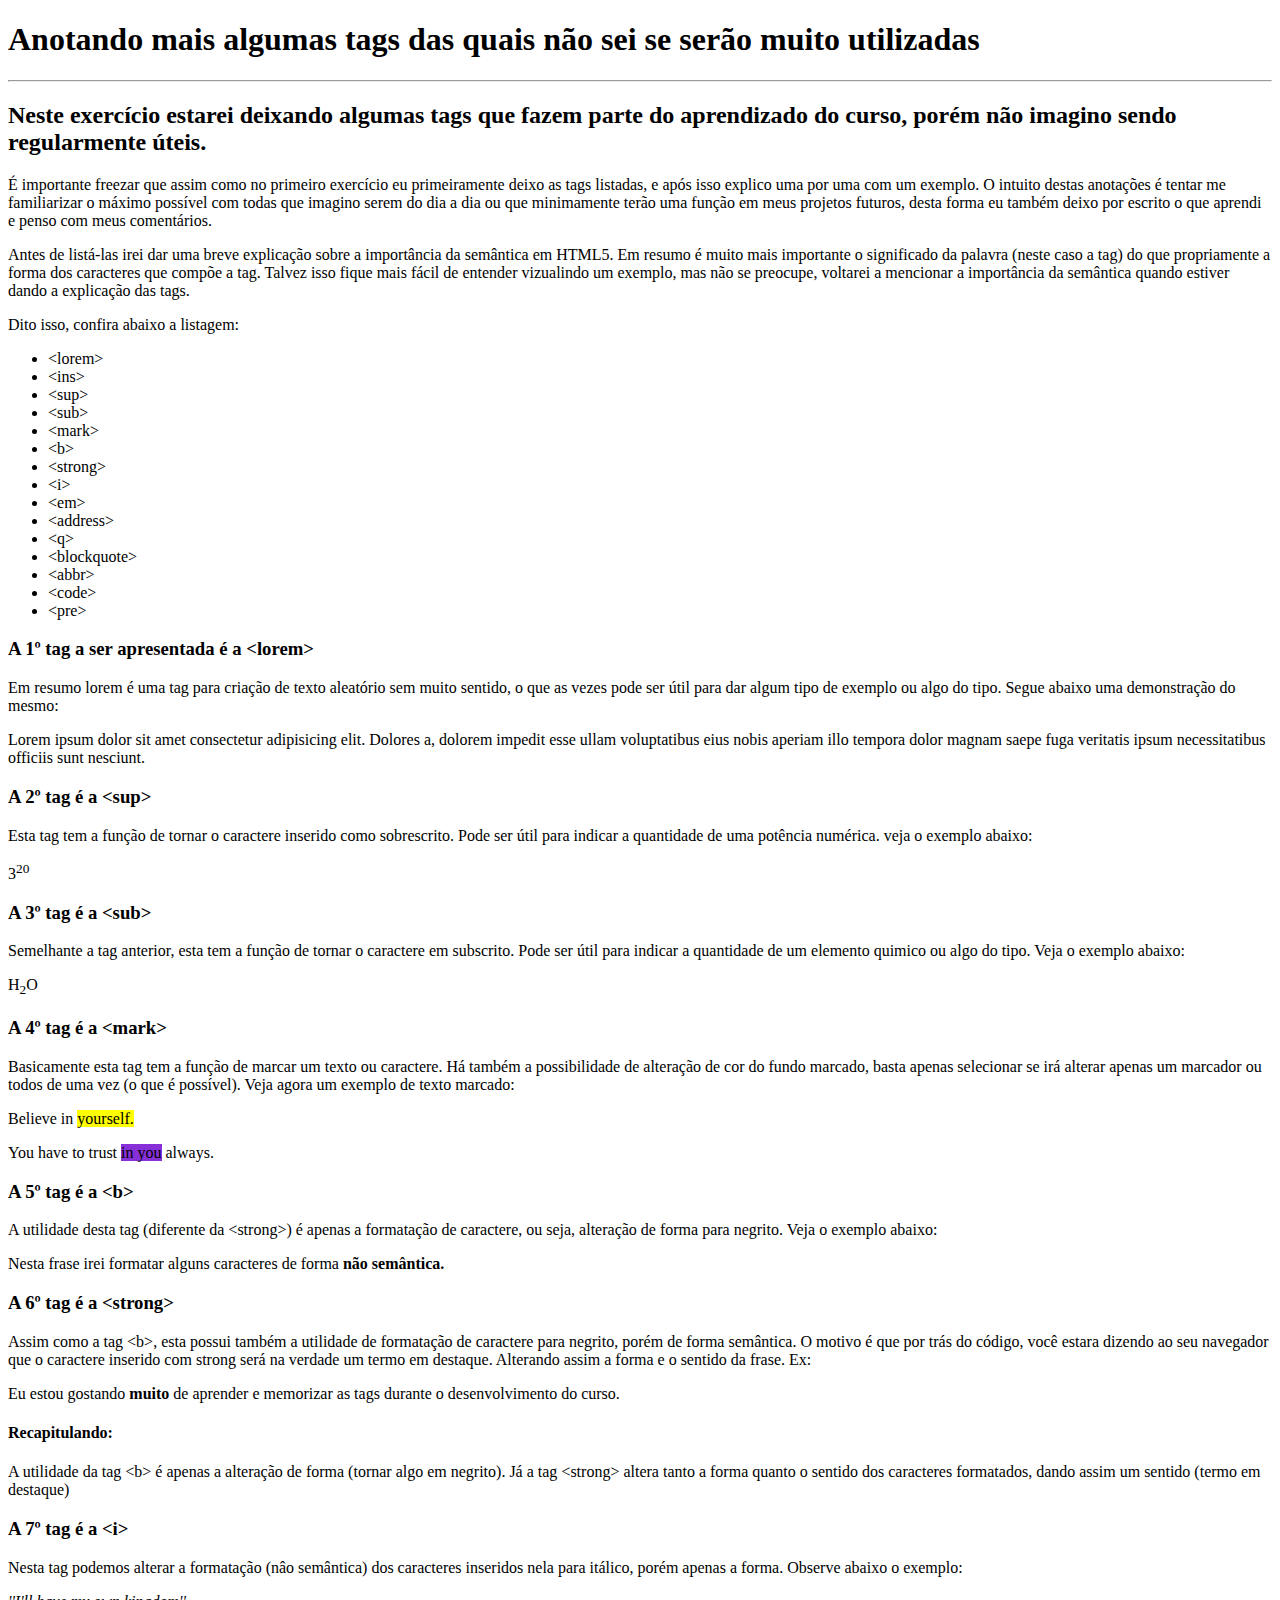
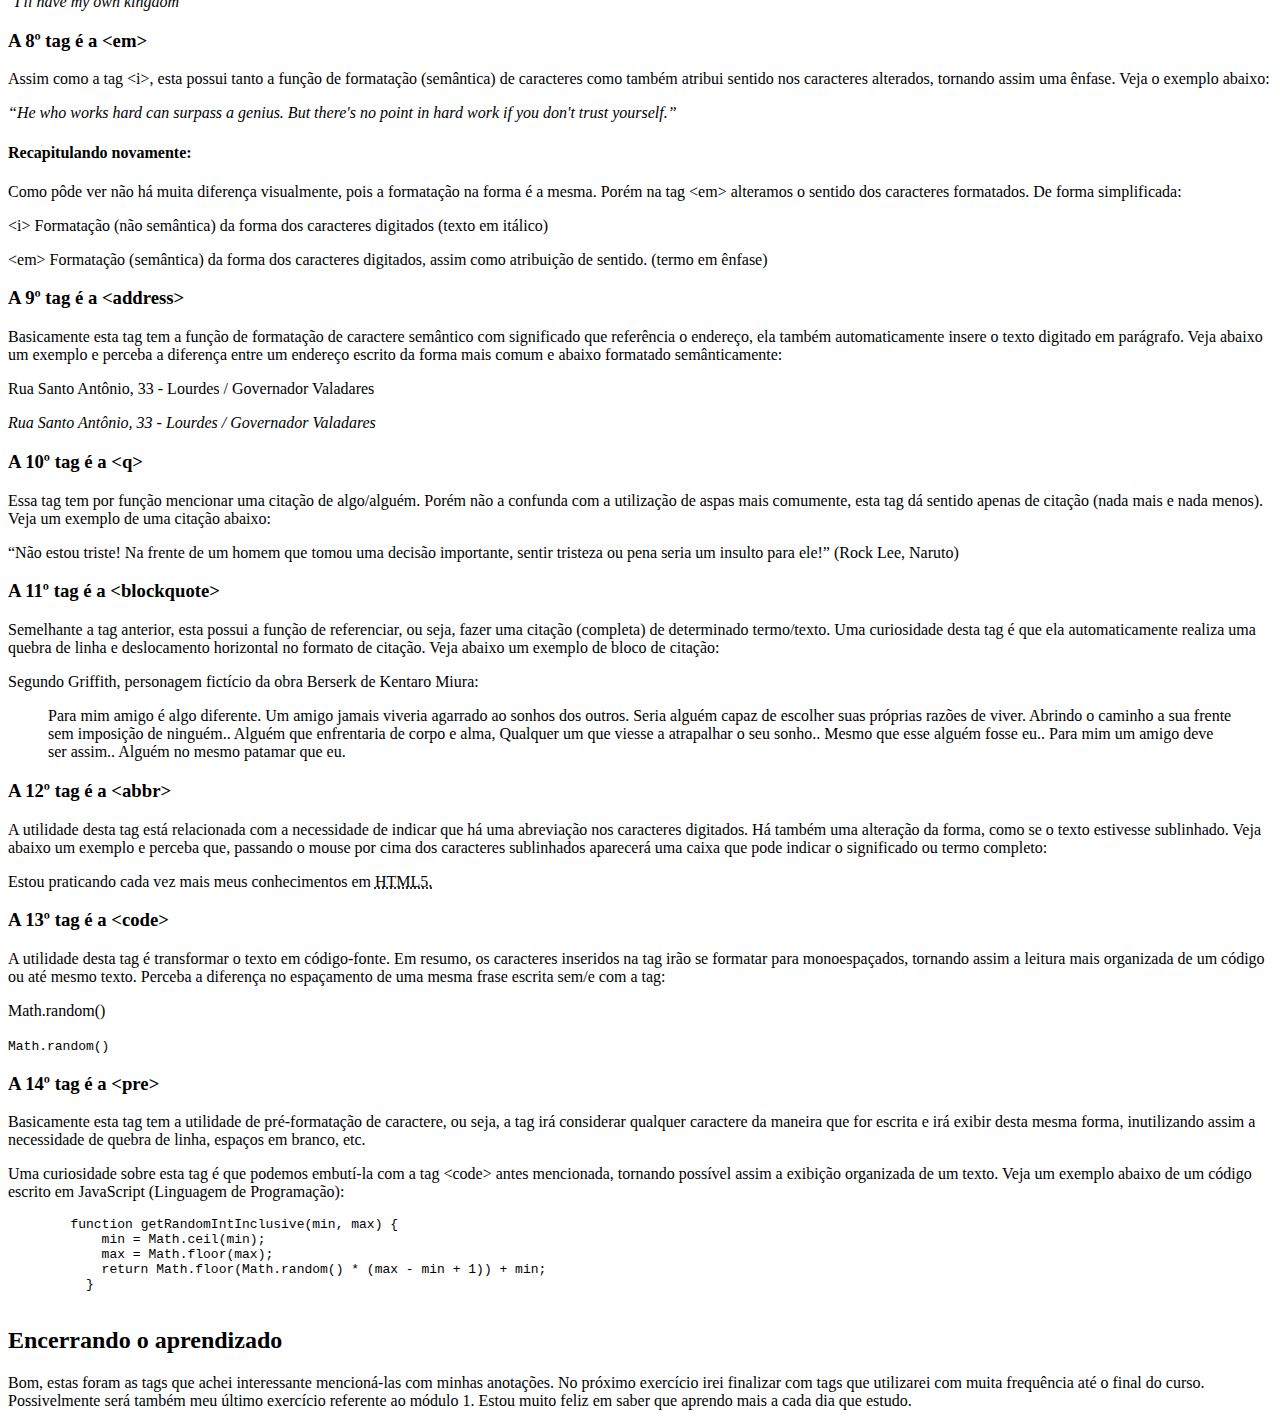
<file: pepo/aulas/ex02/index.html>
<!DOCTYPE html>
<html lang="pt-br">
<head>
    <meta charset="UTF-8">
    <meta name="viewport" content="width=device-width, initial-scale=1.0">
    <title>Segundo exercício</title>
</head>
<body>
    <h1>Anotando mais algumas tags das quais não sei se serão muito utilizadas</h1>
    <hr>
    <h2>Neste exercício estarei deixando algumas tags que fazem parte do aprendizado do curso, porém não imagino sendo regularmente úteis.</h2>
    <p>É importante freezar que assim como no primeiro exercício eu primeiramente deixo as tags listadas, e após isso explico uma por uma com um exemplo. O intuito destas anotações é tentar me familiarizar o máximo possível com todas que imagino serem do dia a dia ou que minimamente terão uma função em meus projetos futuros, desta forma eu também deixo por escrito o que aprendi e penso com meus comentários.</p>
    <p>Antes de listá-las irei dar uma breve explicação sobre a importância da semântica em HTML5. Em resumo é muito mais importante o significado da palavra (neste caso a tag) do que propriamente a forma dos caracteres que compõe a tag. Talvez isso fique mais fácil de entender vizualindo um exemplo, mas não se preocupe, voltarei a mencionar a importância da semântica quando estiver dando a explicação das tags.</p>
    <p>Dito isso, confira abaixo a listagem:</p>
    <ul>
        <li>&lt;lorem&gt;</li>
        <li>&lt;ins&gt;</li>
        <li>&lt;sup&gt;</li>
        <li>&lt;sub&gt;</li>
        <li>&lt;mark&gt;</li>
        <li>&lt;b&gt;</li>
        <li>&lt;strong&gt;</li>
        <li>&lt;i&gt;</li>
        <li>&lt;em&gt;</li>
        <li>&lt;address&gt;</li>
        <li>&lt;q&gt;</li>
        <li>&lt;blockquote&gt;</li>
        <li>&lt;abbr&gt;</li>
        <li>&lt;code&gt;</li>
        <li>&lt;pre&gt;</li>
    </ul>
    <h3>A 1º tag a ser apresentada é a &lt;lorem&gt;</h3>
    <p>Em resumo lorem é uma tag para criação de texto aleatório sem muito sentido, o que as vezes pode ser útil para dar algum tipo de exemplo ou algo do tipo. Segue abaixo uma demonstração do mesmo:</p>
    <p>Lorem ipsum dolor sit amet consectetur adipisicing elit. Dolores a, dolorem impedit esse ullam voluptatibus eius nobis aperiam illo tempora dolor magnam saepe fuga veritatis ipsum necessitatibus officiis sunt nesciunt.</p>
    <h3>A 2º tag é a &lt;sup&gt;</h3>
    <p>Esta tag tem a função de tornar o caractere inserido como sobrescrito. Pode ser útil para indicar a quantidade de uma potência numérica. veja o exemplo abaixo:</p>
    <p>3<sup>20</sup></p>
    <h3>A 3º tag é a &lt;sub&gt;</h3>
    <p>Semelhante a tag anterior, esta tem a função de tornar o caractere em subscrito. Pode ser útil para indicar a quantidade de um elemento quimico ou algo do tipo. Veja o exemplo abaixo:</p>
    <p>H<sub>2</sub>O</p>
    <h3>A 4º tag é a &lt;mark&gt;</h3>
    <p>Basicamente esta tag tem a função de marcar um texto ou caractere. Há também a possibilidade de alteração de cor do fundo marcado, basta apenas selecionar se irá alterar apenas um marcador ou todos de uma vez (o que é possível). Veja agora um exemplo de texto marcado:</p>
    <p>Believe in <mark>yourself.</mark></p>
    <p>You have to trust <mark style="background-color: rgb(135, 48, 216);">in you</mark> always.</p>
    <h3>A 5º tag é a &lt;b&gt;</h3>
    <p>A utilidade desta tag (diferente da &lt;strong&gt;) é apenas a formatação de caractere, ou seja, alteração de forma para negrito. Veja o exemplo abaixo:</p>
    <p>Nesta frase irei formatar alguns caracteres de forma <b>não semântica.</b></p>
    <h3>A 6º tag é a &lt;strong&gt;</h3>
    <p>Assim como a tag &lt;b&gt;, esta possui também a utilidade de formatação de caractere para negrito, porém de forma semântica. O motivo é que por trás do código, você estara dizendo ao seu navegador que o caractere inserido com strong será na verdade um termo em destaque. Alterando assim a forma e o sentido da frase. Ex:</p>
    <p>Eu estou gostando <strong>muito</strong> de aprender e memorizar as tags durante o desenvolvimento do curso.</p>
    <h4>Recapitulando:</h4>
    <p>A utilidade da tag &lt;b&gt; é apenas a alteração de forma (tornar algo em negrito). Já a tag &lt;strong&gt; altera tanto a forma quanto o sentido dos caracteres formatados, dando assim um sentido (termo em destaque)</p>
    <h3>A 7º tag é a &lt;i&gt;</h3>
    <p>Nesta tag podemos alterar a formatação (nâo semântica) dos caracteres inseridos nela para itálico, porém apenas a forma. Observe abaixo o exemplo:</p>
    <i>''I'll have my own kingdom''</i>
    <h3>A 8º tag é a &lt;em&gt;</h3>
    <p>Assim como a tag &lt;i&gt;, esta possui tanto a função de formatação (semântica) de caracteres como também atribui sentido nos caracteres alterados, tornando assim uma ênfase. Veja o exemplo abaixo:</p>
    <em>“He who works hard can surpass a genius. But there's no point in hard work if you don't trust yourself.”</em>
    <h4>Recapitulando novamente:</h4>
    <p>Como pôde ver não há muita diferença visualmente, pois a formatação na forma é a mesma. Porém na tag &lt;em&gt; alteramos o sentido dos caracteres formatados. De forma simplificada:</p>
    <p>&lt;i&gt; Formatação (não semântica) da forma dos caracteres digitados (texto em itálico)</p>
    <p>&lt;em&gt; Formatação (semântica) da forma dos caracteres digitados, assim como atribuição de sentido. (termo em ênfase)</p>
    <h3>A 9º tag é a &lt;address&gt;</h3>
    <p>Basicamente esta tag tem a função de formatação de caractere semântico com significado que referência o endereço, ela também automaticamente insere o texto digitado em parágrafo. Veja abaixo um exemplo e perceba a diferença entre um endereço escrito da forma mais comum e abaixo formatado semânticamente:</p>
    <p>Rua Santo Antônio, 33 - Lourdes / Governador Valadares</p>
    <address>Rua Santo Antônio, 33 - Lourdes / Governador Valadares</address>
    <h3>A 10º tag é a &lt;q&gt;</h3>
    <p>Essa tag tem por função mencionar uma citação de algo/alguém. Porém não a confunda com a utilização de aspas mais comumente, esta tag dá sentido apenas de citação (nada mais e nada menos). Veja um exemplo de uma citação abaixo:</p>
    <p><q>Não estou triste! Na frente de um homem que tomou uma decisão importante, sentir tristeza ou pena seria um insulto para ele!</q> (Rock Lee, Naruto)</p>
    <h3>A 11º tag é a &lt;blockquote&gt;</h3>
    <p>Semelhante a tag anterior, esta possui a função de referenciar, ou seja, fazer uma citação (completa) de determinado termo/texto. Uma curiosidade desta tag é que ela automaticamente realiza uma quebra de linha e deslocamento horizontal no formato de citação. Veja abaixo um exemplo de bloco de citação:</p>
    <p>Segundo Griffith, personagem fictício da obra Berserk de Kentaro Miura:</p>
    <blockquote>Para mim amigo é algo diferente. Um amigo jamais viveria agarrado ao sonhos dos outros. Seria alguém capaz de escolher suas próprias razões  de viver. Abrindo o caminho a sua frente sem imposição de ninguém.. Alguém que enfrentaria de corpo e alma, Qualquer um que viesse a atrapalhar o seu sonho.. Mesmo que esse alguém fosse eu.. Para mim um amigo deve ser assim.. Alguém no mesmo patamar que eu.</blockquote>
    <h3>A 12º tag é a &lt;abbr&gt;</h3>
    <p>A utilidade desta tag está relacionada com a necessidade de indicar que há uma abreviação nos caracteres digitados. Há também uma alteração da forma, como se o texto estivesse sublinhado. Veja abaixo um exemplo e perceba que, passando o mouse por cima dos caracteres sublinhados aparecerá uma caixa que pode indicar o significado ou termo completo:</p>
    <p>Estou praticando cada vez mais meus conhecimentos em <abbr title="HyperText Markup">HTML5.</abbr></p>
    <h3>A 13º tag é a &lt;code&gt;</h3>
    <p>A utilidade desta tag é transformar o texto em código-fonte. Em resumo, os caracteres inseridos na tag irão se formatar para monoespaçados, tornando assim a leitura mais organizada de um código ou até mesmo texto. Perceba a diferença no espaçamento de uma mesma frase escrita sem/e com a tag:</p>
    <p>Math.random()</p>
    <p><code>Math.random()</code></p>
    <h3>A 14º tag é a &lt;pre&gt;</h3>
    <p>Basicamente esta tag tem a utilidade de pré-formatação de caractere, ou seja, a tag irá considerar qualquer caractere da maneira que for escrita e irá exibir desta mesma forma, inutilizando assim a necessidade de quebra de linha, espaços em branco, etc.</p>
    <p>Uma curiosidade sobre esta tag é que podemos embutí-la com a tag &lt;code&gt; antes mencionada, tornando possível assim a exibição organizada de um texto. Veja um exemplo abaixo de um código escrito em JavaScript (Linguagem de Programação):</p>
    <pre>
        <code>function getRandomIntInclusive(min, max) {
            min = Math.ceil(min);
            max = Math.floor(max);
            return Math.floor(Math.random() * (max - min + 1)) + min;
          }</code>
    </pre>
    <h2>Encerrando o aprendizado</h2>
    <p>Bom, estas foram as tags que achei interessante mencioná-las com minhas anotações. No próximo exercício irei finalizar com tags que utilizarei com muita frequência até o final do curso. Possivelmente será também meu último exercício referente ao módulo 1. Estou muito feliz em saber que aprendo mais a cada dia que estudo.</p>
</body>
</html>
</file>
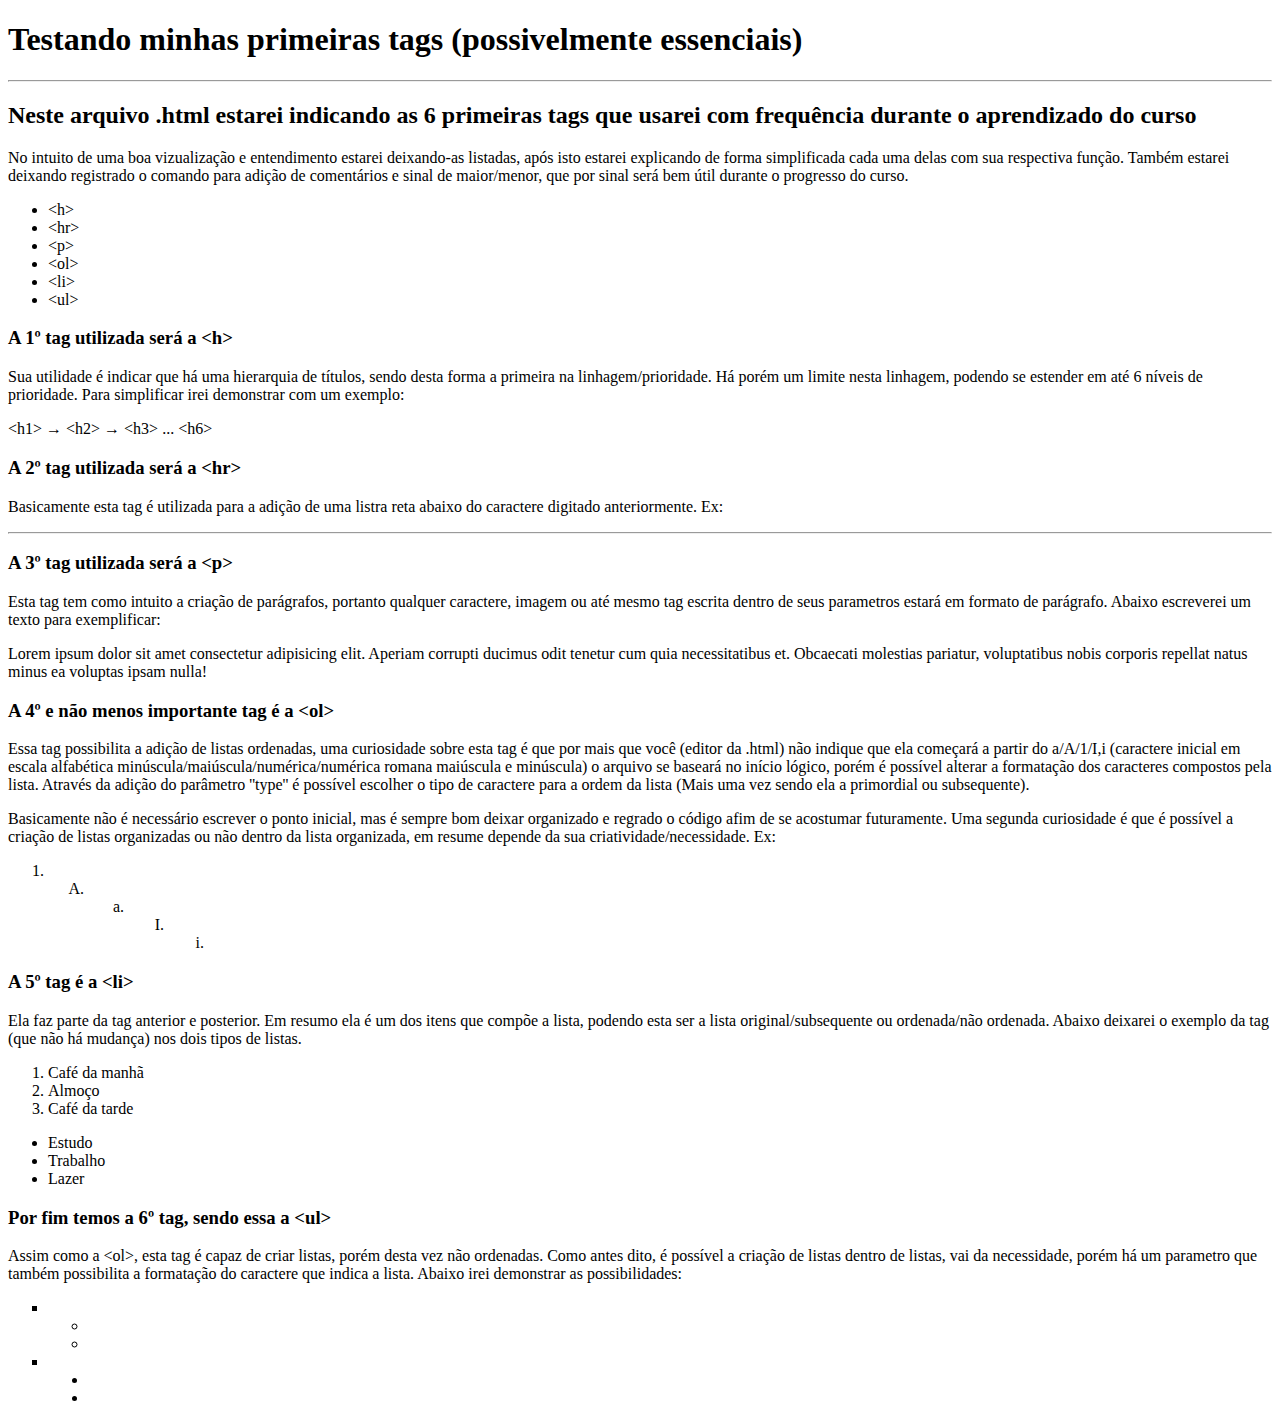
<file: pepo/aulas/ex01/ex01.html>
<!DOCTYPE html>
<html lang="pt-br">

<head>
    <meta charset="UTF-8">
    <meta name="viewport" content="width=device-width, initial-scale=1.0">
    <title>Primeiro Exercício</title>
</head>

<body>
    <h1>Testando minhas primeiras tags (possivelmente essenciais)</h1> <!-- TAG de hierarquia de título: h1>h2>h3... -->
    <hr> <!-- TAG de linha reta -->
    <h2>Neste arquivo .html estarei indicando as 6 primeiras tags que usarei com frequência durante o aprendizado do
        curso</h2>
    <p>No intuito de uma boa vizualização e entendimento estarei deixando-as listadas, após isto estarei explicando de
        forma simplificada cada uma delas com sua respectiva função. Também estarei deixando registrado o comando para
        adição de comentários e sinal de maior/menor, que por sinal será bem útil durante o progresso do curso.</p>
    <!-- TAG de parágrafo -->
    <ul> <!-- TAG utilizada para a criação de listas não ordenadas -->
        <li>&lt;h&gt;</li> <!-- <li> - TAG utilizada para a a criação de items da lista(seja ela ordenada ou não) -->
        <li>&lt;hr&gt;</li>
        <li>&lt;p&gt;</li>
        <li>&lt;ol&gt;</li>
        <li>&lt;li&gt;</li>
        <li>&lt;ul&gt;</li>
    </ul>
    <h3>A 1º tag utilizada será a &lt;h&gt;</h3>
    <p>Sua utilidade é indicar que há uma hierarquia de títulos, sendo desta forma a primeira na linhagem/prioridade. Há
        porém um limite nesta linhagem, podendo se estender em até 6 níveis de prioridade. Para simplificar irei
        demonstrar com um exemplo:</p>
    <p>&lt;h1&gt; &rarr; &lt;h2&gt; &rarr; &lt;h3&gt; ... &lt;h6&gt;</p>
    <h3>A 2º tag utilizada será a &lt;hr&gt;</h3>
    <p>Basicamente esta tag é utilizada para a adição de uma listra reta abaixo do caractere digitado anteriormente. Ex:
    </p>
    <hr>
    <h3>A 3º tag utilizada será a &lt;p&gt;</h3>
    <p>Esta tag tem como intuito a criação de parágrafos, portanto qualquer caractere, imagem ou até mesmo tag escrita
        dentro de seus parametros estará em formato de parágrafo. Abaixo escreverei um texto para exemplificar:</p>
    <p>Lorem ipsum dolor sit amet consectetur adipisicing elit. Aperiam corrupti ducimus odit tenetur cum quia
        necessitatibus et. Obcaecati molestias pariatur, voluptatibus nobis corporis repellat natus minus ea voluptas
        ipsam nulla!</p>
    <h3>A 4º e não menos importante tag é a &lt;ol&gt;</h3>
    <p>Essa tag possibilita a adição de listas ordenadas, uma curiosidade sobre esta tag é que por mais que você (editor
        da .html) não indique que ela começará a partir do a/A/1/I,i (caractere inicial em escala alfabética
        minúscula/maiúscula/numérica/numérica romana maiúscula e minúscula) o arquivo se baseará no início lógico, porém
        é possível alterar a formatação dos caracteres compostos pela lista. Através da adição do parâmetro ''type'' é
        possível escolher o tipo de caractere para a ordem da lista (Mais uma vez sendo ela a primordial ou
        subsequente).
    <p>Basicamente não é necessário escrever o ponto inicial, mas é sempre bom deixar organizado e regrado o código afim
        de se acostumar futuramente. Uma segunda curiosidade é que é possível a criação de listas organizadas ou não
        dentro da lista organizada, em resume depende da sua criatividade/necessidade. Ex:</p>
    <ol type="1" start="1">
        <!-- type e start são parametros de formatação de caracteres, sendo type (nesta TAG) o tipo de caractere e start o início da sequência dos próximos caracteres-->
        <li></li>
        <ol type="A" start="A">
            <li></li>
            <ol type="a" start="a">
                <li></li>
                <ol type="I" start="I">
                    <li></li>
                    <ol type="i" start="i">
                        <li></li>
                    </ol>
                </ol>
            </ol>
        </ol>
    </ol>
    <h3>A 5º tag é a &lt;li&gt;</h3>
    <p>Ela faz parte da tag anterior e posterior. Em resumo ela é um dos itens que compõe a lista, podendo esta ser a
        lista original/subsequente ou ordenada/não ordenada. Abaixo deixarei o exemplo da tag (que não há mudança) nos
        dois tipos de listas.</p>
    <ol> <!-- TAG utilizada para a criação de listas ordenadas -->
        <li>Café da manhã</li>
        <li>Almoço</li>
        <li>Café da tarde</li>
    </ol>
    <ul>
        <li>Estudo</li>
        <li>Trabalho</li>
        <li>Lazer</li>
    </ul>
    <h3>Por fim temos a 6º tag, sendo essa a &lt;ul&gt;</h3>
    <p>Assim como a &ltol&gt;, esta tag é capaz de criar listas, porém desta vez não ordenadas. Como antes dito, é
        possível a criação de listas dentro de listas, vai da necessidade, porém há um parametro que também possibilita
        a formatação do caractere que indica a lista. Abaixo irei demonstrar as possibilidades:</p>
    <ul type="square">
        <!-- Aqui temos o type em outra TAG, neste modelo ele exerce a função de seletor de formato geométrico da caractere-->
        <li></li>
        <ul type="circle">
            <li></li>
            <li></li>
        </ul>
        <li></li>
        <ul type="disc">
            <li></li>
            <li></li>
        </ul>
    </ul>
</body>

</html>
</file>
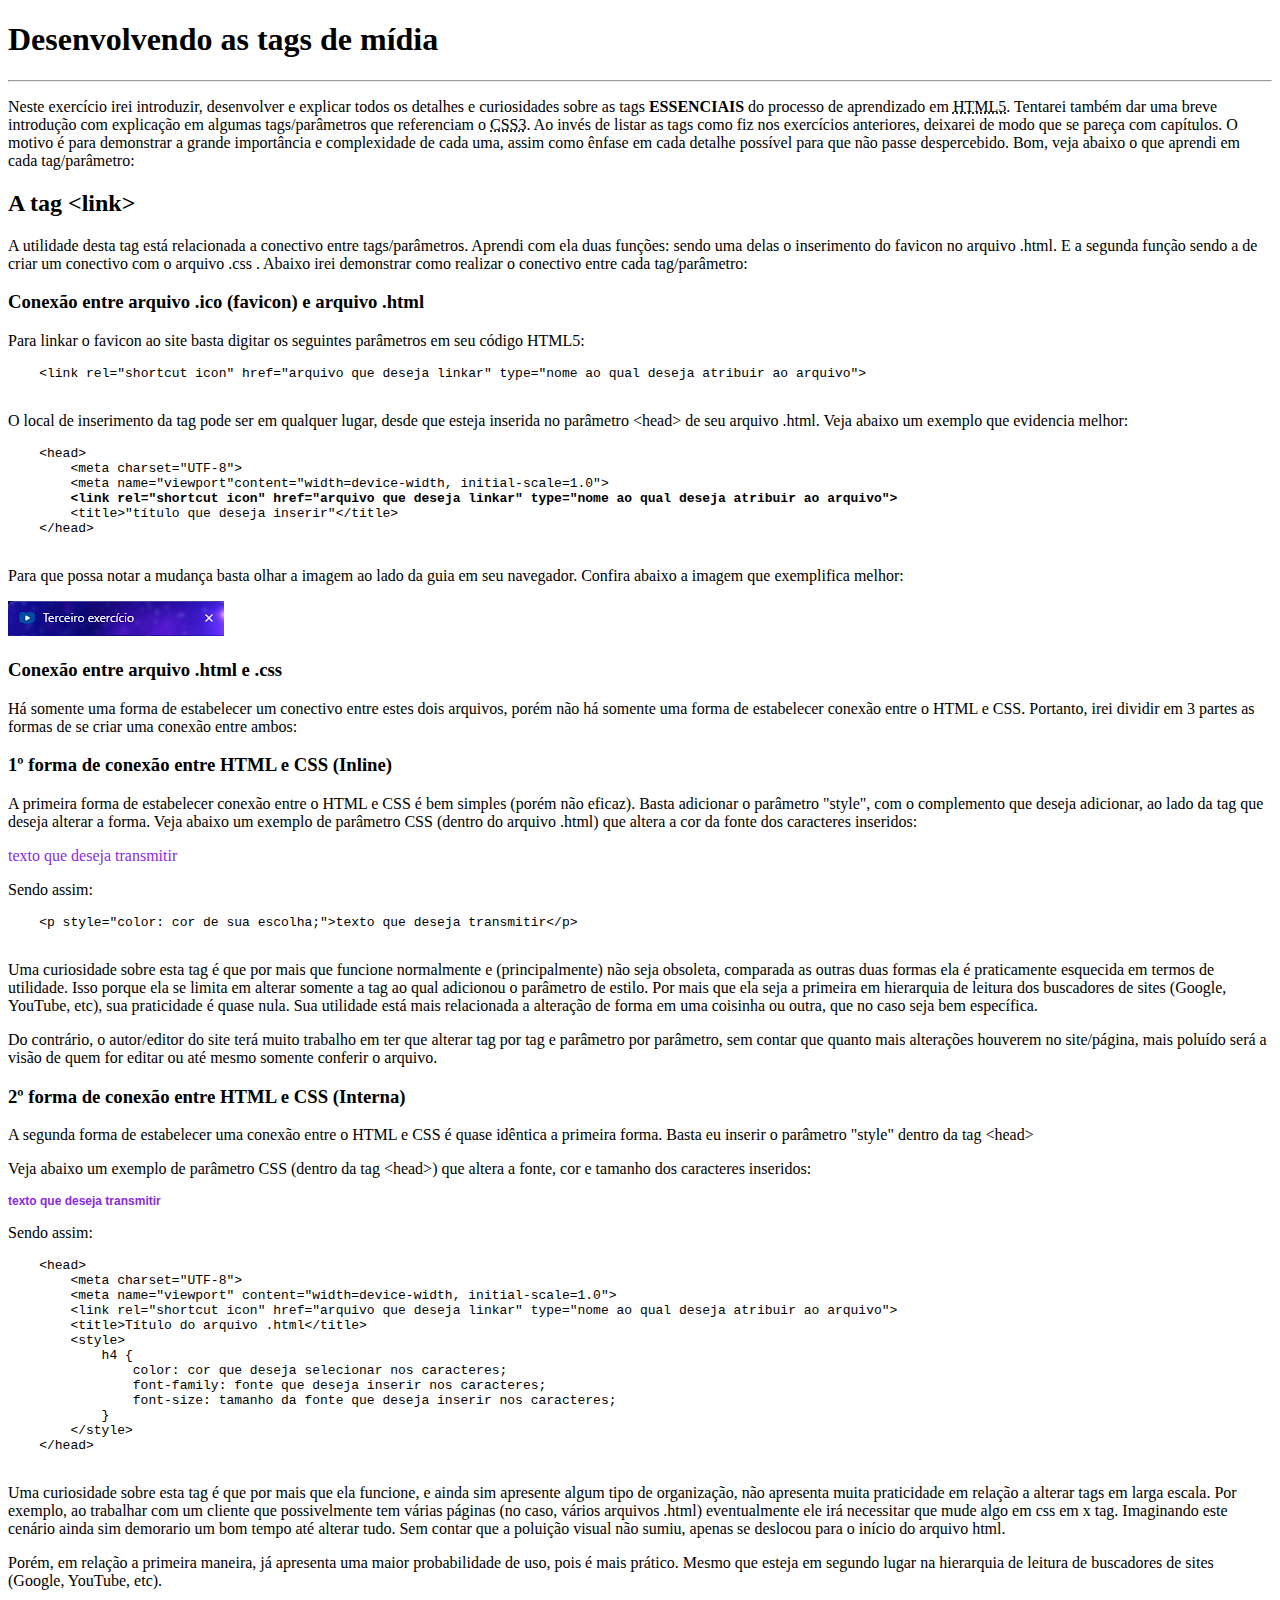
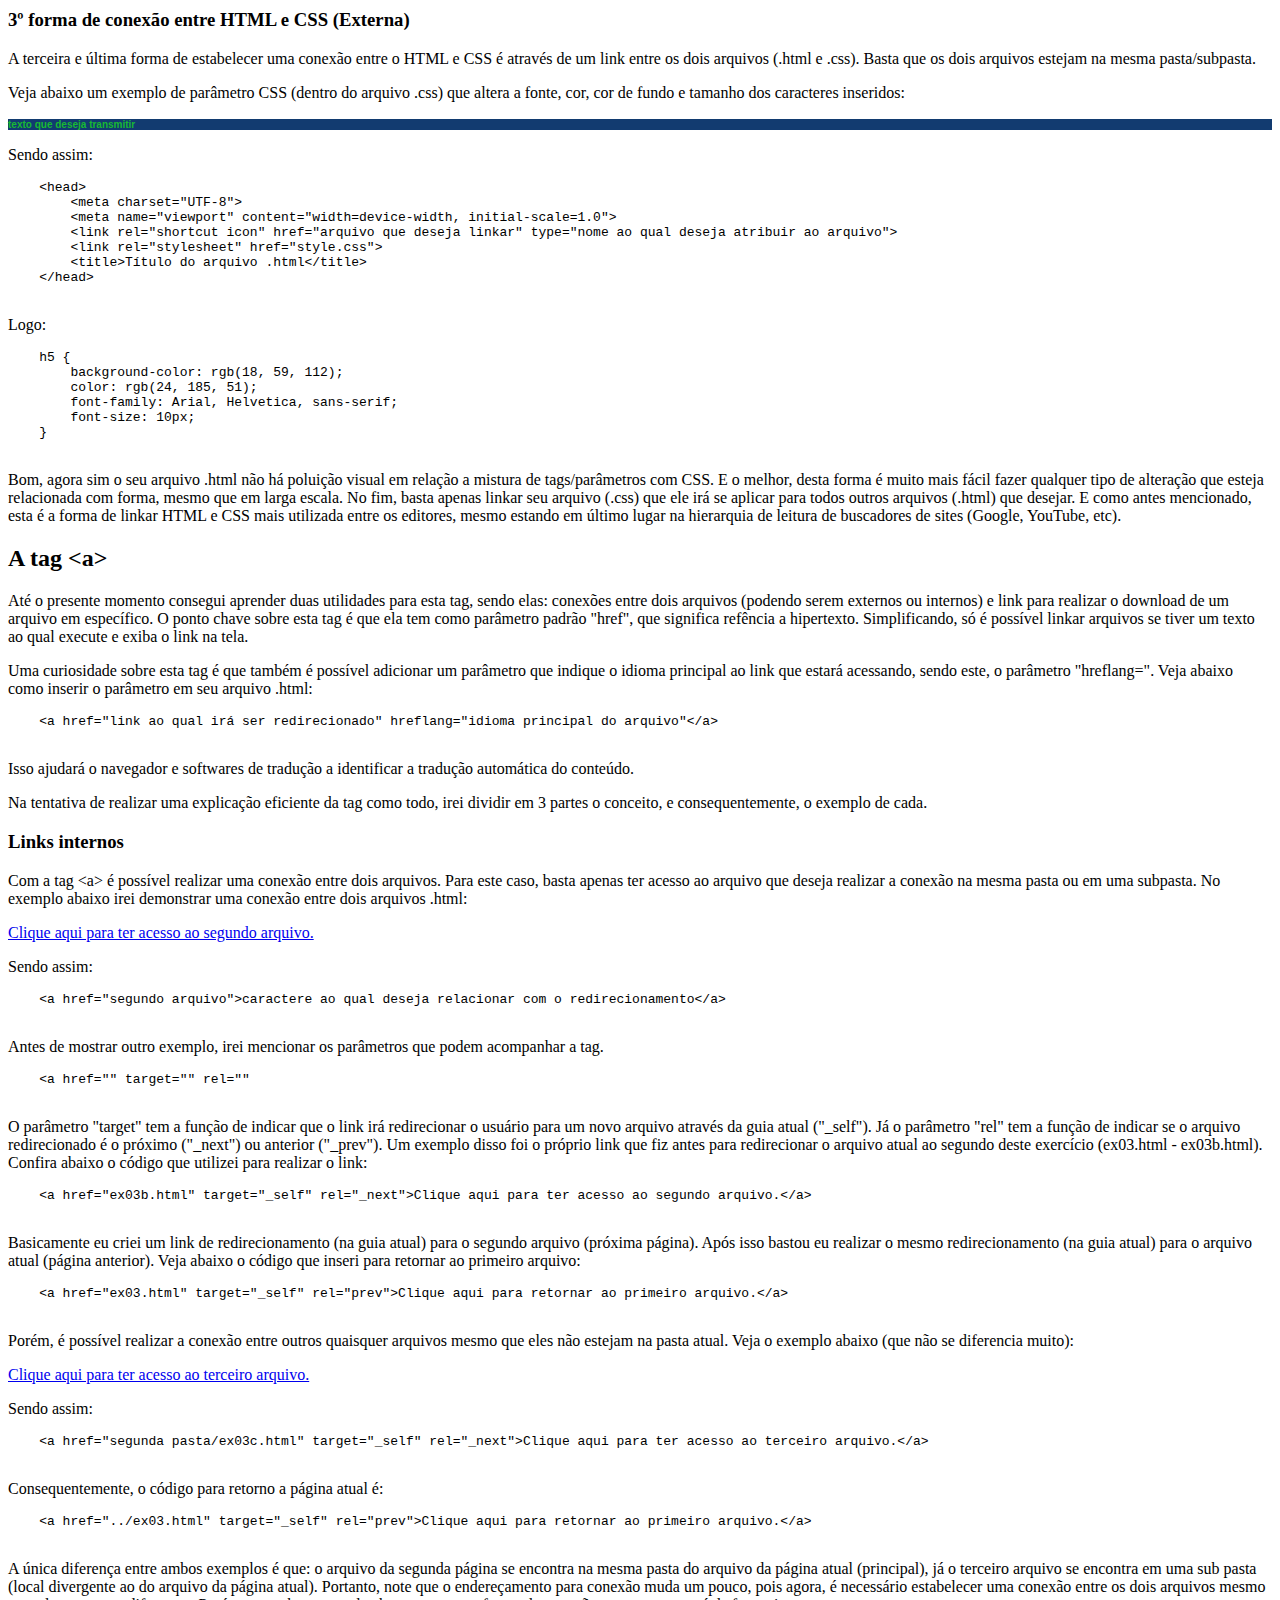
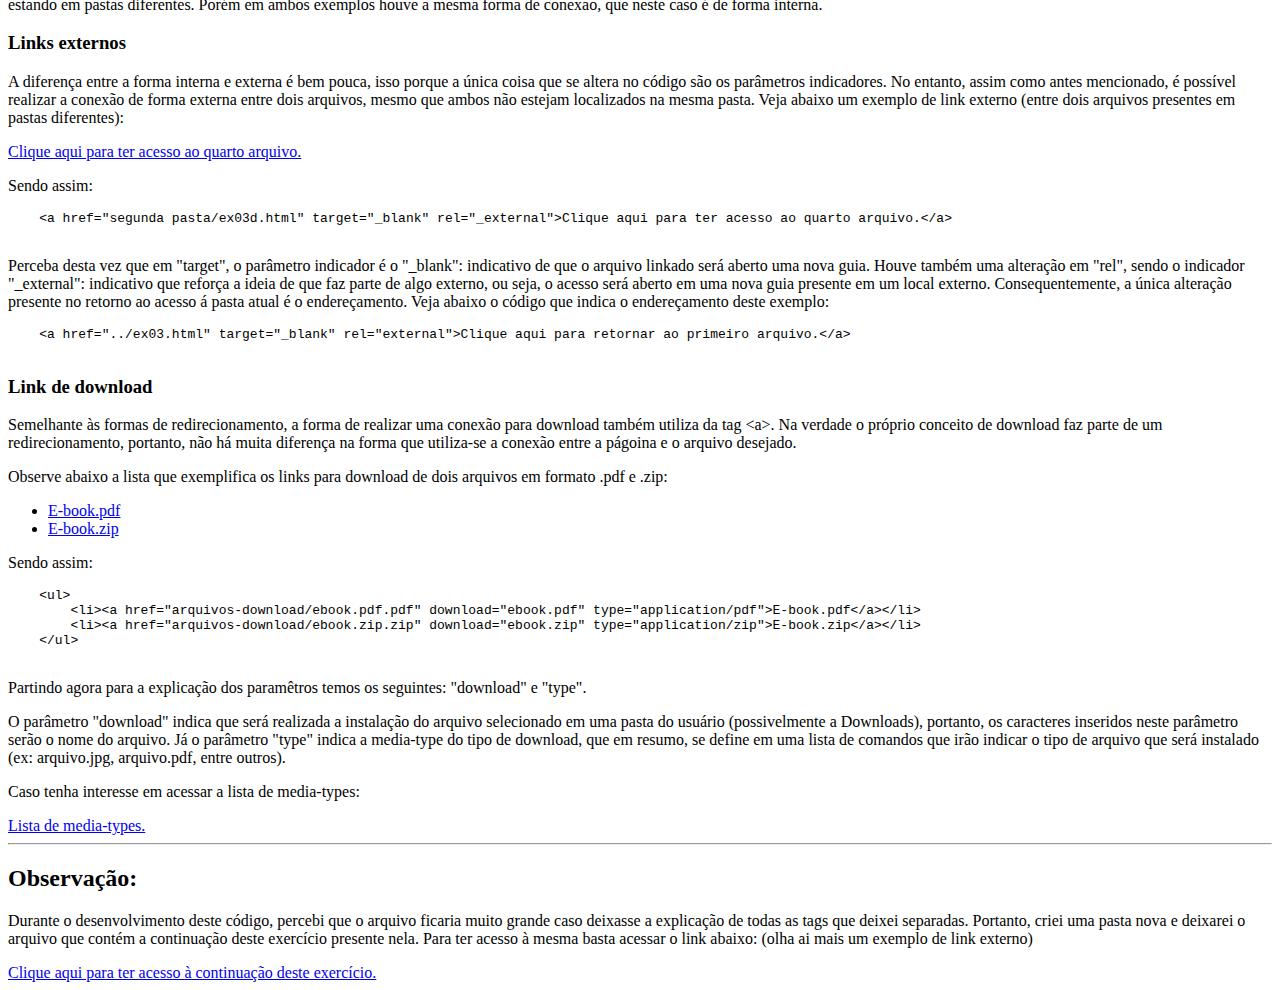
<file: pepo/aulas/ex03/ex03.html>
<!DOCTYPE html>
<html lang="pt-br">
<head>
    <meta charset="UTF-8">
    <meta name="viewport" content="width=device-width, initial-scale=1.0">
    <link rel="shortcut icon" href="../imagens/favicon.ico" type="image/x-icon">
    <link rel="stylesheet" href="style.css">
    <title>Exercício 03</title>
    <style>
        h4 {
            color: blueviolet;
            font-family: Arial, Helvetica, sans-serif;
            font-size: 12px;
        }
    </style>
</head>
<body>
    <h1>Desenvolvendo as tags de mídia</h1>
    <hr>
    <p>Neste exercício irei introduzir, desenvolver e explicar todos os detalhes e curiosidades sobre as tags <strong>ESSENCIAIS</strong> do processo de aprendizado em <abbr title="HyperText Markup">HTML5</abbr>. Tentarei também dar uma breve introdução com explicação em algumas tags/parâmetros que referenciam o <abbr title="Cascading Style Sheets">CSS3</abbr>. Ao invés de listar as tags como fiz nos exercícios anteriores, deixarei de modo que se pareça com capítulos. O motivo é para demonstrar a grande importância e complexidade de cada uma, assim como ênfase em cada detalhe possível para que não passe despercebido. Bom, veja abaixo o que aprendi em cada tag/parâmetro:</p>
    <h2>A tag &lt;link&gt;</h2>
    <p>A utilidade desta tag está relacionada a conectivo entre tags/parâmetros. Aprendi com ela duas funções: sendo uma delas o inserimento do favicon no arquivo .html. E a segunda função sendo a de criar um conectivo com o arquivo .css . Abaixo irei demonstrar como realizar o conectivo entre cada tag/parâmetro:</p>
    <h3>Conexão entre arquivo .ico (favicon) e arquivo .html</h3>
    <p>Para linkar o favicon ao site basta digitar os seguintes parâmetros em seu código HTML5:</p>
    <pre>
    <code>&lt;link rel="shortcut icon" href="arquivo que deseja linkar" type="nome ao qual deseja atribuir ao arquivo"&gt;</code>
    </pre>
    <p>O local de inserimento da tag pode ser em qualquer lugar, desde que esteja inserida no parâmetro &lt;head&gt; de seu arquivo .html. Veja abaixo um exemplo que evidencia melhor:</p>
    <pre>
    <code>&lt;head&gt;
        &lt;meta charset="UTF-8"&gt;
        &lt;meta name="viewport"content="width=device-width, initial-scale=1.0"&gt;
        <strong>&lt;link rel="shortcut icon" href="arquivo que deseja linkar" type="nome ao qual deseja atribuir ao arquivo"&gt;</strong>
        &lt;title&gt;"título que deseja inserir"&lt;/title&gt;
    &lt;/head&gt;</code>
    </pre>
    <p>Para que possa notar a mudança basta olhar a imagem ao lado da guia em seu navegador. Confira abaixo a imagem que exemplifica melhor:</p>
    <img src="../imagens/print-favicon.png" alt="Exemplo de Favicon">
    <h3>Conexão entre arquivo .html e .css</h3>
    <p>Há somente uma forma de estabelecer um conectivo entre estes dois arquivos, porém não há somente uma forma de estabelecer conexão entre o HTML e CSS. Portanto, irei dividir em 3 partes as formas de se criar uma conexão entre ambos:</p>
    <h3>1º forma de conexão entre HTML e CSS (Inline)</h3>
    <p>A primeira forma de estabelecer conexão entre o HTML e CSS é bem simples (porém não eficaz). Basta adicionar o parâmetro "style", com o complemento que deseja adicionar, ao lado da tag que deseja alterar a forma. Veja abaixo um exemplo de parâmetro CSS (dentro do arquivo .html) que altera a cor da fonte dos caracteres inseridos:</p>
    <p style="color: blueviolet;">texto que deseja transmitir</p>
    <p>Sendo assim:</p>
    <pre>
    <code>&lt;p style="color: cor de sua escolha;"&gt;texto que deseja transmitir&lt;/p&gt;</code>
    </pre>
    <p>Uma curiosidade sobre esta tag é que por mais que funcione normalmente e (principalmente) não seja obsoleta, comparada as outras duas formas ela é praticamente esquecida em termos de utilidade. Isso porque ela se limita em alterar somente a tag ao qual adicionou o parâmetro de estilo. Por mais que ela seja a primeira em hierarquia de leitura dos buscadores de sites (Google, YouTube, etc), sua praticidade é quase nula. Sua utilidade está mais relacionada a alteração de forma em uma coisinha ou outra, que no caso seja bem específica.</p>
    <p>Do contrário, o autor/editor do site terá muito trabalho em ter que alterar tag por tag e parâmetro por parâmetro, sem contar que quanto mais alterações houverem no site/página, mais poluído será a visão de quem for editar ou até mesmo somente conferir o arquivo.</p>
    <h3>2º forma de conexão entre HTML e CSS (Interna)</h3>
    <p>A segunda forma de estabelecer uma conexão entre o HTML e CSS é quase idêntica a primeira forma. Basta eu inserir o parâmetro "style" dentro da tag &lt;head&gt;</p>
    <p>Veja abaixo um exemplo de parâmetro CSS (dentro da tag &lt;head&gt;) que altera a fonte, cor e tamanho dos caracteres inseridos:</p>
    <h4>texto que deseja transmitir</h4>
    <p>Sendo assim:</p>
    <pre>
    <code>&lt;head&gt;
        &lt;meta charset="UTF-8"&gt;
        &lt;meta name="viewport" content="width=device-width, initial-scale=1.0"&gt;
        &lt;link rel="shortcut icon" href="arquivo que deseja linkar" type="nome ao qual deseja atribuir ao arquivo"&gt;
        &lt;title&gt;Título do arquivo .html&lt;/title&gt;
        &lt;style&gt;
            h4 {
                color: cor que deseja selecionar nos caracteres;
                font-family: fonte que deseja inserir nos caracteres;
                font-size: tamanho da fonte que deseja inserir nos caracteres;
            }
        &lt;/style&gt;
    &lt;/head&gt;</code>
    </pre>
    <p>Uma curiosidade sobre esta tag é que por mais que ela funcione, e ainda sim apresente algum tipo de organização, não apresenta muita praticidade em relação a alterar tags em larga escala. Por exemplo, ao trabalhar com um cliente que possivelmente tem várias páginas (no caso, vários arquivos .html) eventualmente ele irá necessitar que mude algo em css em x tag. Imaginando este cenário ainda sim demorario um bom tempo até alterar tudo. Sem contar que a poluição visual não sumiu, apenas se deslocou para o início do arquivo html.</p>
    <p>Porém, em relação a primeira maneira, já apresenta uma maior probabilidade de uso, pois é mais prático. Mesmo que esteja em segundo lugar na hierarquia de leitura de buscadores de sites (Google, YouTube, etc).</p>
    <h3>3º forma de conexão entre HTML e CSS (Externa)</h3>
    <p>A terceira e última forma de estabelecer uma conexão entre o HTML e CSS é através de um link entre os dois arquivos (.html e .css). Basta que os dois arquivos estejam na mesma pasta/subpasta.</p>
    <p>Veja abaixo um exemplo de parâmetro CSS (dentro do arquivo .css) que altera a fonte, cor, cor de fundo e tamanho dos caracteres inseridos:</p>
    <h5>texto que deseja transmitir</h5>
    <p>Sendo assim:</p>
    <pre>
    <code>&lt;head&gt;
        &lt;meta charset="UTF-8"&gt;
        &lt;meta name="viewport" content="width=device-width, initial-scale=1.0"&gt;
        &lt;link rel="shortcut icon" href="arquivo que deseja linkar" type="nome ao qual deseja atribuir ao arquivo"&gt;
        &lt;link rel="stylesheet" href="style.css"&gt;
        &lt;title&gt;Título do arquivo .html&lt;/title&gt;</code>
    &lt;/head&gt;
    </pre>
    <p>Logo:</p>
    <pre>
    <code>h5 {
        background-color: rgb(18, 59, 112);
        color: rgb(24, 185, 51);
        font-family: Arial, Helvetica, sans-serif;
        font-size: 10px;
    }</code>
    </pre>
    <p>Bom, agora sim o seu arquivo .html não há poluição visual em relação a mistura de tags/parâmetros com CSS. E o melhor, desta forma é muito mais fácil fazer qualquer tipo de alteração que esteja relacionada com forma, mesmo que em larga escala. No fim, basta apenas linkar seu arquivo (.css) que ele irá se aplicar para todos outros arquivos (.html) que desejar. E como antes mencionado, esta é a forma de linkar HTML e CSS mais utilizada entre os editores, mesmo estando em último lugar na hierarquia de leitura de buscadores de sites (Google, YouTube, etc).</p>
    <h2>A tag &lt;a&gt;</h2>
    <p>Até o presente momento consegui aprender duas utilidades para esta tag, sendo elas: conexões entre dois arquivos (podendo serem externos ou internos) e link para realizar o download de um arquivo em específico. O ponto chave sobre esta tag é que ela tem como parâmetro padrão "href", que significa refência a hipertexto. Simplificando, só é possível linkar arquivos se tiver um texto ao qual execute e exiba o link na tela.</p>
    <p>Uma curiosidade sobre esta tag é que também é possível adicionar um parâmetro que indique o idioma principal ao link que estará acessando, sendo este, o parâmetro "hreflang=". Veja abaixo como inserir o parâmetro em seu arquivo .html:</p>
    <pre>
    <code>&lt;a href="link ao qual irá ser redirecionado" hreflang="idioma principal do arquivo"&lt;/a&gt;</code>
    </pre>
    <p>Isso ajudará o navegador e softwares de tradução a identificar a tradução automática do conteúdo.</p>
    <p>Na tentativa de realizar uma explicação eficiente da tag como todo, irei dividir em 3 partes o conceito, e consequentemente, o exemplo de cada.</p>
    <h3>Links internos</h3>
    <p>Com a tag &lt;a&gt; é possível realizar uma conexão entre dois arquivos. Para este caso, basta apenas ter acesso ao arquivo que deseja realizar a conexão na mesma pasta ou em uma subpasta. No exemplo abaixo irei demonstrar uma conexão entre dois arquivos .html:</p>
    <a href="ex03b.html" target="_self" rel="_next">Clique aqui para ter acesso ao segundo arquivo.</a>
    <p>Sendo assim:</p>
    <pre>
    <code>&lt;a href="segundo arquivo">caractere ao qual deseja relacionar com o redirecionamento&lt;/a&gt;</code>
    </pre>
    
    <p>Antes de mostrar outro exemplo, irei mencionar os parâmetros que podem acompanhar a tag.</p>
    <pre>
    <code>&lt;a href="" target="" rel=""</code>
    </pre>
    <p>O parâmetro "target" tem a função de indicar que o link irá redirecionar o usuário para um novo arquivo através da guia atual ("_self"). Já o parâmetro "rel" tem a função de indicar se o arquivo redirecionado é o próximo ("_next") ou anterior ("_prev"). Um exemplo disso foi o próprio link que fiz antes para redirecionar o arquivo atual ao segundo deste exercício (ex03.html - ex03b.html). Confira abaixo o código que utilizei para realizar o link:</p>
    <pre>
    <code>&lt;a href="ex03b.html" target="_self" rel="_next"&gt;Clique aqui para ter acesso ao segundo arquivo.&lt;/a&gt;</code>
    </pre>
    <p>Basicamente eu criei um link de redirecionamento (na guia atual) para o segundo arquivo (próxima página). Após isso bastou eu realizar o mesmo redirecionamento (na guia atual) para o arquivo atual (página anterior). Veja abaixo o código que inseri para retornar ao primeiro arquivo:</p>
    <pre>
    <code>&lt;a href="ex03.html" target="_self" rel="prev"&gt;Clique aqui para retornar ao primeiro arquivo.&lt;/a&gt;</code>
    </pre>
    <p>Porém, é possível realizar a conexão entre outros quaisquer arquivos mesmo que eles não estejam na pasta atual. Veja o exemplo abaixo (que não se diferencia muito):</p>
    <a href="segunda pasta/ex03c.html" target="_self" rel="_next">Clique aqui para ter acesso ao terceiro arquivo.</a>
    <p>Sendo assim:</p>
    <pre>
    <code>&lt;a href="segunda pasta/ex03c.html" target="_self" rel="_next"&gt;Clique aqui para ter acesso ao terceiro arquivo.&lt;/a&gt;</code>
    </pre>
    <p>Consequentemente, o código para retorno a página atual é:</p>
    <pre>
    <code>&lt;a href="../ex03.html" target="_self" rel="prev"&gt;Clique aqui para retornar ao primeiro arquivo.&lt;/a&gt;</code>
    </pre>
    <p>A única diferença entre ambos exemplos é que: o arquivo da segunda página se encontra na mesma pasta do arquivo da página atual (principal), já o terceiro arquivo se encontra em uma sub pasta (local divergente ao do arquivo da página atual). Portanto, note que o endereçamento para conexão muda um pouco, pois agora, é necessário estabelecer uma conexão entre os dois arquivos mesmo estando em pastas diferentes. Porém em ambos exemplos houve a mesma forma de conexão, que neste caso é de forma interna.</p>
    <h3>Links externos</h3>
    <p>A  diferença entre a forma interna e externa é bem pouca, isso porque a única coisa que se altera no código são os parâmetros indicadores. No entanto, assim como antes mencionado, é possível realizar a conexão de forma externa entre dois arquivos, mesmo que ambos não estejam localizados na mesma pasta. Veja abaixo um exemplo de link externo (entre dois arquivos presentes em pastas diferentes):</p>
    <a href="segunda pasta/ex03d.html" target="_blank" rel="_external">Clique aqui para ter acesso ao quarto arquivo.</a>
    <p>Sendo assim:</p>
    <pre>
    <code>&lt;a href="segunda pasta/ex03d.html" target="_blank" rel="_external"&gt;Clique aqui para ter acesso ao quarto arquivo.&lt;/a&gt;</code>
    </pre>
    <p>Perceba desta vez que em "target", o parâmetro indicador é o "_blank": indicativo de que o arquivo linkado será aberto uma nova guia. Houve também uma alteração em "rel", sendo o indicador "_external": indicativo que reforça a ideia de que faz parte de algo externo, ou seja, o acesso será aberto em uma nova guia presente em um local externo. Consequentemente, a única alteração presente no retorno ao acesso á pasta atual é o endereçamento. Veja abaixo o código que indica o endereçamento deste exemplo:</p>
    <pre>
    <code>&lt;a href="../ex03.html" target="_blank" rel="external"&gt;Clique aqui para retornar ao primeiro arquivo.&lt;/a&gt;</code>
    </pre>
    <h3>Link de download</h3>
    <p>Semelhante às formas de redirecionamento, a forma de realizar uma conexão para download também utiliza da tag &lt;a&gt;. Na verdade o próprio conceito de download faz parte de um redirecionamento, portanto, não há muita diferença na forma que utiliza-se a conexão entre a págoina e o arquivo desejado.</p>
    <p>Observe abaixo a lista que exemplifica os links para download de dois arquivos em formato .pdf e .zip:</p>
    <ul>
        <li><a href="arquivos-download/ebook.pdf.pdf" download="ebook.pdf" type="application/pdf">E-book.pdf</a></li>
        <li><a href="arquivos-download/ebook.zip.zip" download="ebook.zip" type="application/zip">E-book.zip</a></li>
    </ul>
    <p>Sendo assim:</p>
    <pre>
    <code>&lt;ul&gt;
        &lt;li&gt;&lt;a href="arquivos-download/ebook.pdf.pdf" download="ebook.pdf" type="application/pdf"&gt;E-book.pdf&lt;/a&gt;&lt;/li&gt;
        &lt;li&gt;&lt;a href="arquivos-download/ebook.zip.zip" download="ebook.zip" type="application/zip"&gt;E-book.zip&lt;/a&gt;&lt;/li&gt;
    &lt;/ul&gt;</code>
    </pre>
    <p>Partindo agora para a explicação dos paramêtros temos os seguintes: "download" e "type".</p>
    <p>O parâmetro "download" indica que será realizada a instalação do arquivo selecionado em uma pasta do usuário (possivelmente a Downloads), portanto, os caracteres inseridos neste parâmetro serão o nome do arquivo. Já o parâmetro "type" indica a media-type do tipo de download, que em resumo, se define em uma lista de comandos que irão indicar o tipo de arquivo que será instalado (ex: arquivo.jpg, arquivo.pdf, entre outros).</p>
    <p>Caso tenha interesse em acessar a lista de media-types:</p>
    <a href="https://www.iana.org/assignments/media-types/media-types.xhtml" target="_blank" rel="_external">Lista de media-types.</a>
    <hr>
    <h2>Observação:</h2>
    <p>Durante o desenvolvimento deste código, percebi que o arquivo ficaria muito grande caso deixasse a explicação de todas as tags que deixei separadas. Portanto, criei uma pasta nova e deixarei o arquivo que contém a continuação deste exercício presente nela. Para ter acesso à mesma basta acessar o link abaixo: (olha ai mais um exemplo de link externo)</p>
    <a href="terceira pasta/ex03e.html" target="_blank" rel="_external">Clique aqui para ter acesso à continuação deste exercício.</a>
</body>
</html>
</file>
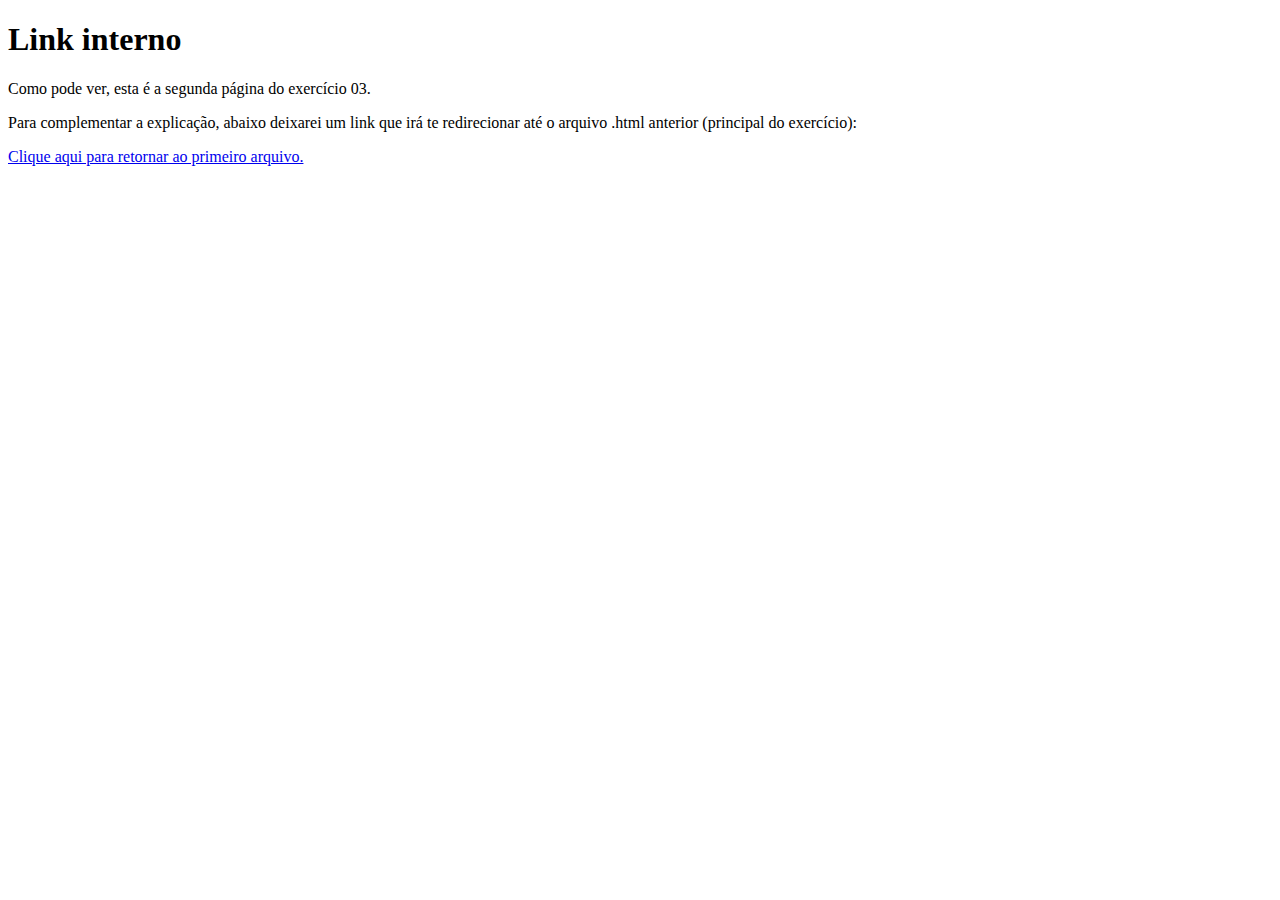
<file: pepo/aulas/ex03/ex03b.html>
<!DOCTYPE html>
<html lang="pt-br">
<head>
    <meta charset="UTF-8">
    <meta name="viewport" content="width=device-width, initial-scale=1.0">
    <link rel="shortcut icon" href="../imagens/favicon.ico" type="image/x-icon">
    <title>Exemplo de link interno</title>
</head>
<body>
    <h1>Link interno</h1>
    <p>Como pode ver, esta é a segunda página do exercício 03. </p>
    <p>Para complementar a explicação, abaixo deixarei um link que irá te redirecionar até o arquivo .html anterior (principal do exercício):</p>
    <a href="ex03.html" target="_self" rel="prev">Clique aqui para retornar ao primeiro arquivo.</a>
</body>
</html>
</file>
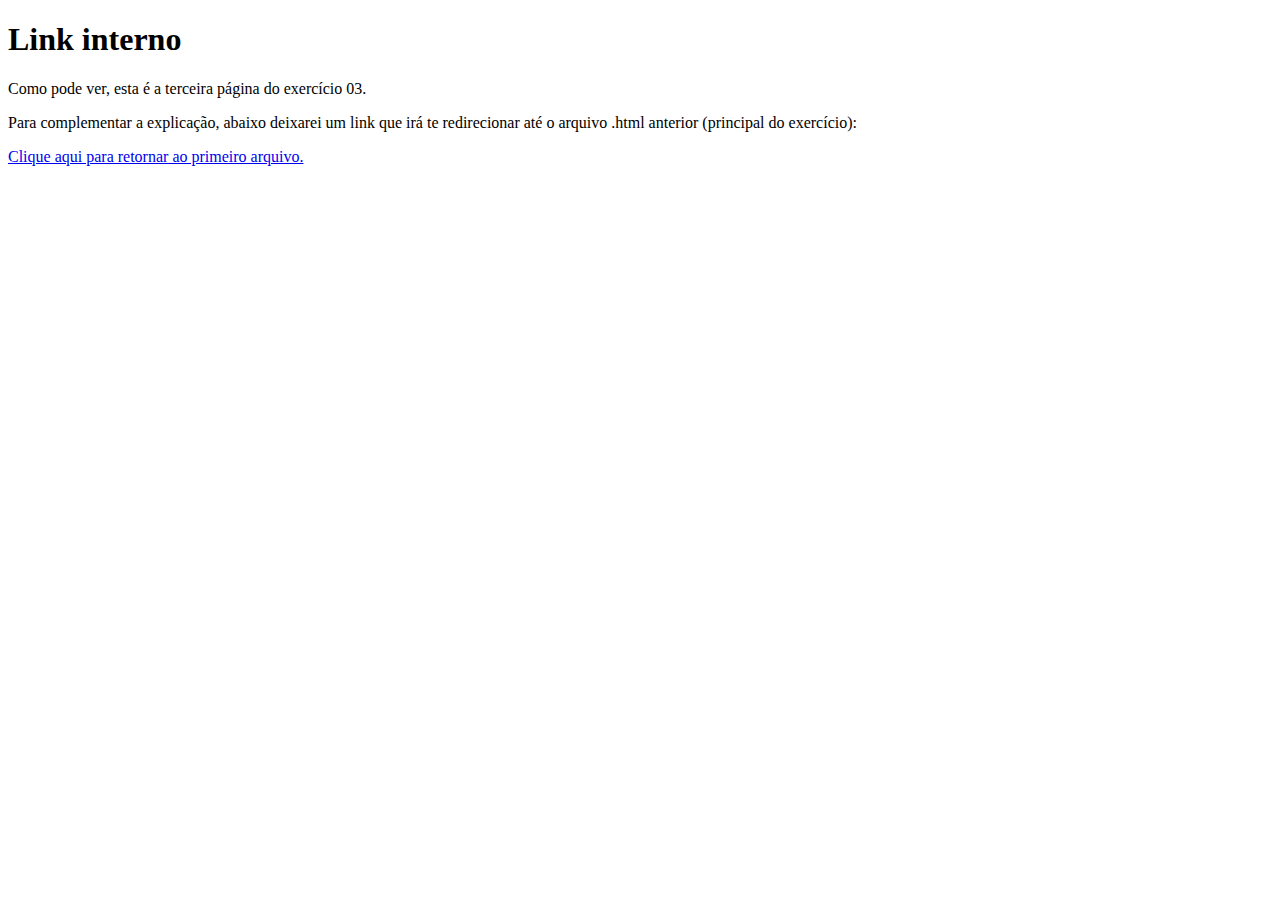
<file: pepo/aulas/ex03/segunda pasta/ex03c.html>
<!DOCTYPE html>
<html lang="pt-br">
<head>
    <meta charset="UTF-8">
    <meta name="viewport" content="width=device-width, initial-scale=1.0">
    <link rel="shortcut icon" href="../imagens/favicon.ico" type="image/x-icon">
    <title>Segundo exemplo de link interno</title>
</head>
<body>
    <h1>Link interno</h1>
    <p>Como pode ver, esta é a terceira página do exercício 03. </p>
    <p>Para complementar a explicação, abaixo deixarei um link que irá te redirecionar até o arquivo .html anterior (principal do exercício):</p>
    <a href="../ex03.html" target="_self" rel="prev">Clique aqui para retornar ao primeiro arquivo.</a>
</body>
</html>
</file>
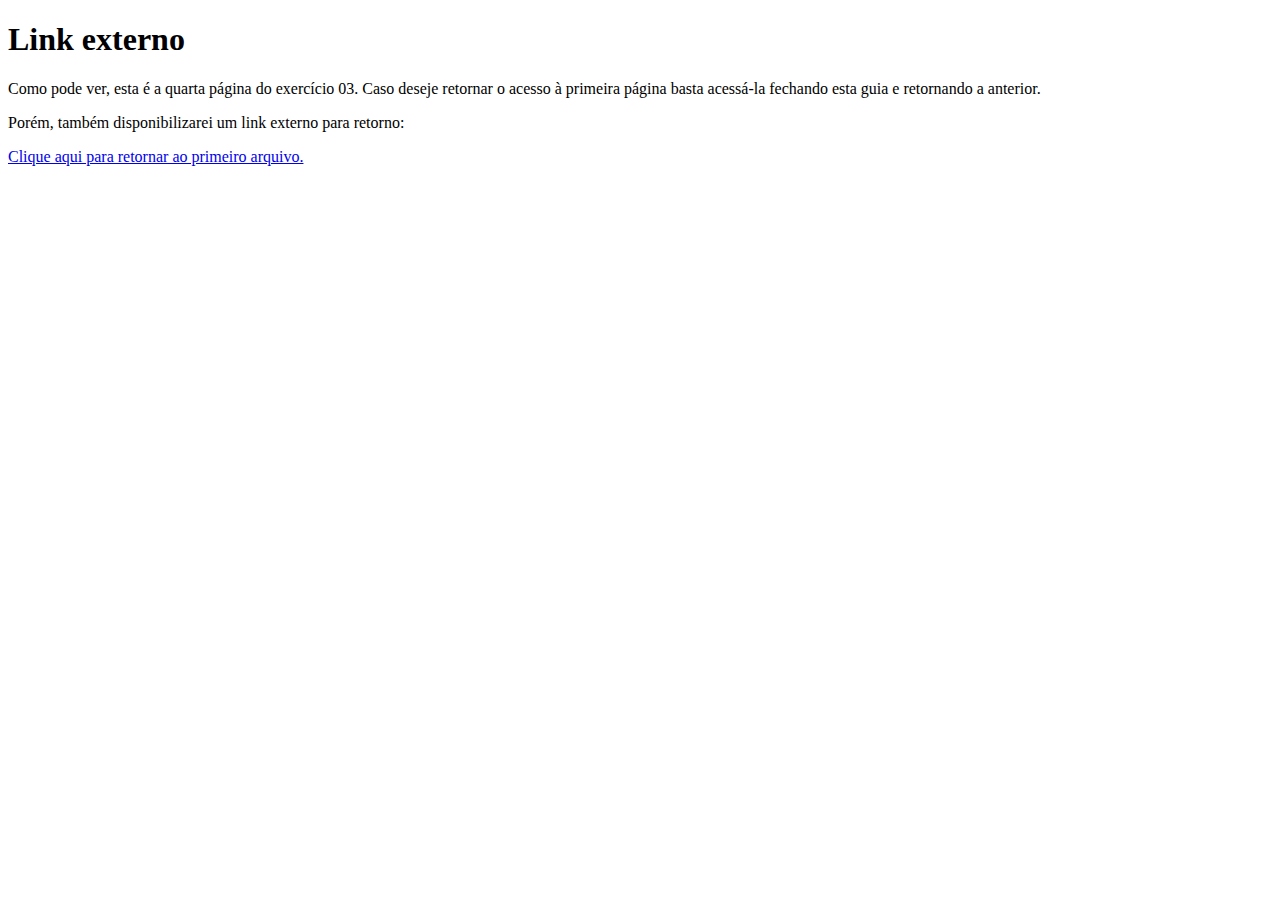
<file: pepo/aulas/ex03/segunda pasta/ex03d.html>
<!DOCTYPE html>
<html lang="pt-br">
<head>
    <meta charset="UTF-8">
    <meta name="viewport" content="width=device-width, initial-scale=1.0">
    <link rel="shortcut icon" href="../imagens/favicon.ico" type="image/x-icon">
    <title>Exemplo de link externo</title>
</head>
<body>
    <h1>Link externo</h1>
    <p>Como pode ver, esta é a quarta página do exercício 03. Caso deseje retornar o acesso à primeira página basta acessá-la fechando esta guia e retornando a anterior.</p>
    <p>Porém, também disponibilizarei um link externo para retorno:</p>
    <a href="../ex03.html" target="_blank" rel="external">Clique aqui para retornar ao primeiro arquivo.</a>
</body>
</html>
</file>
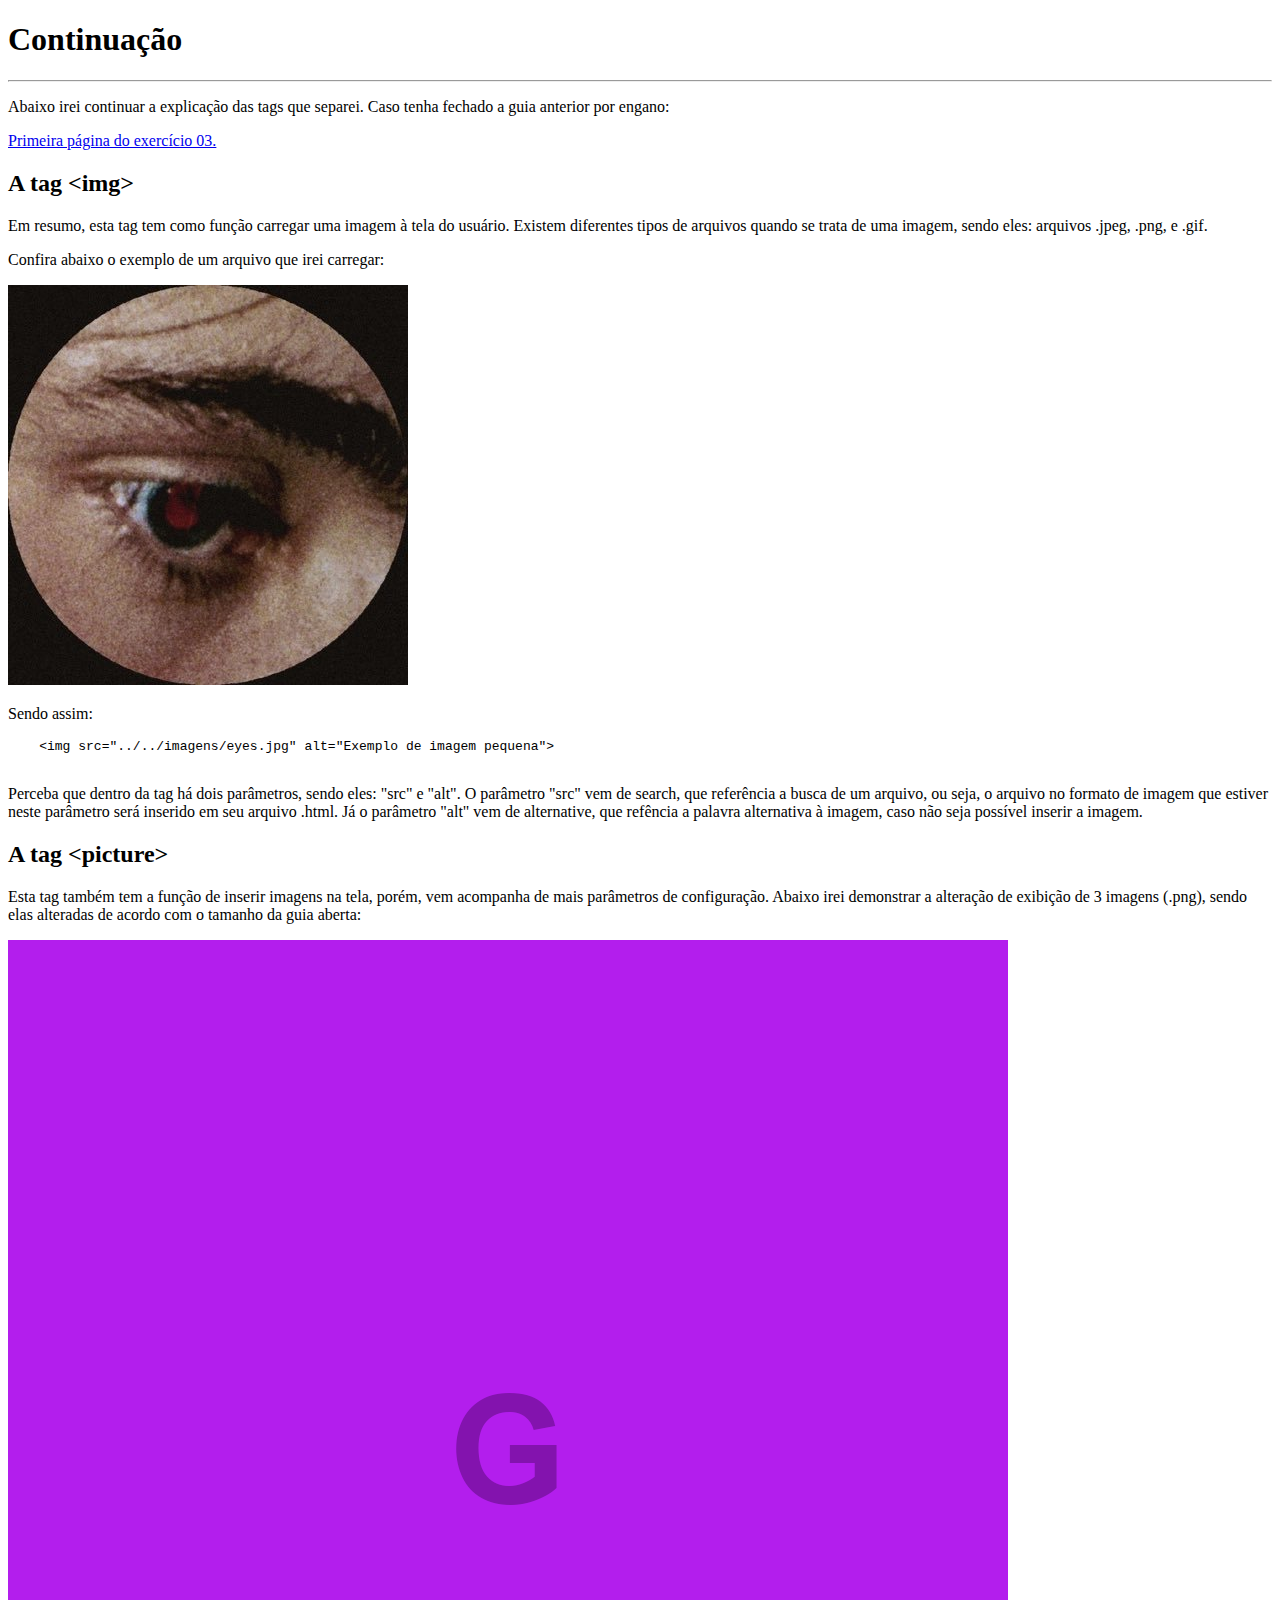
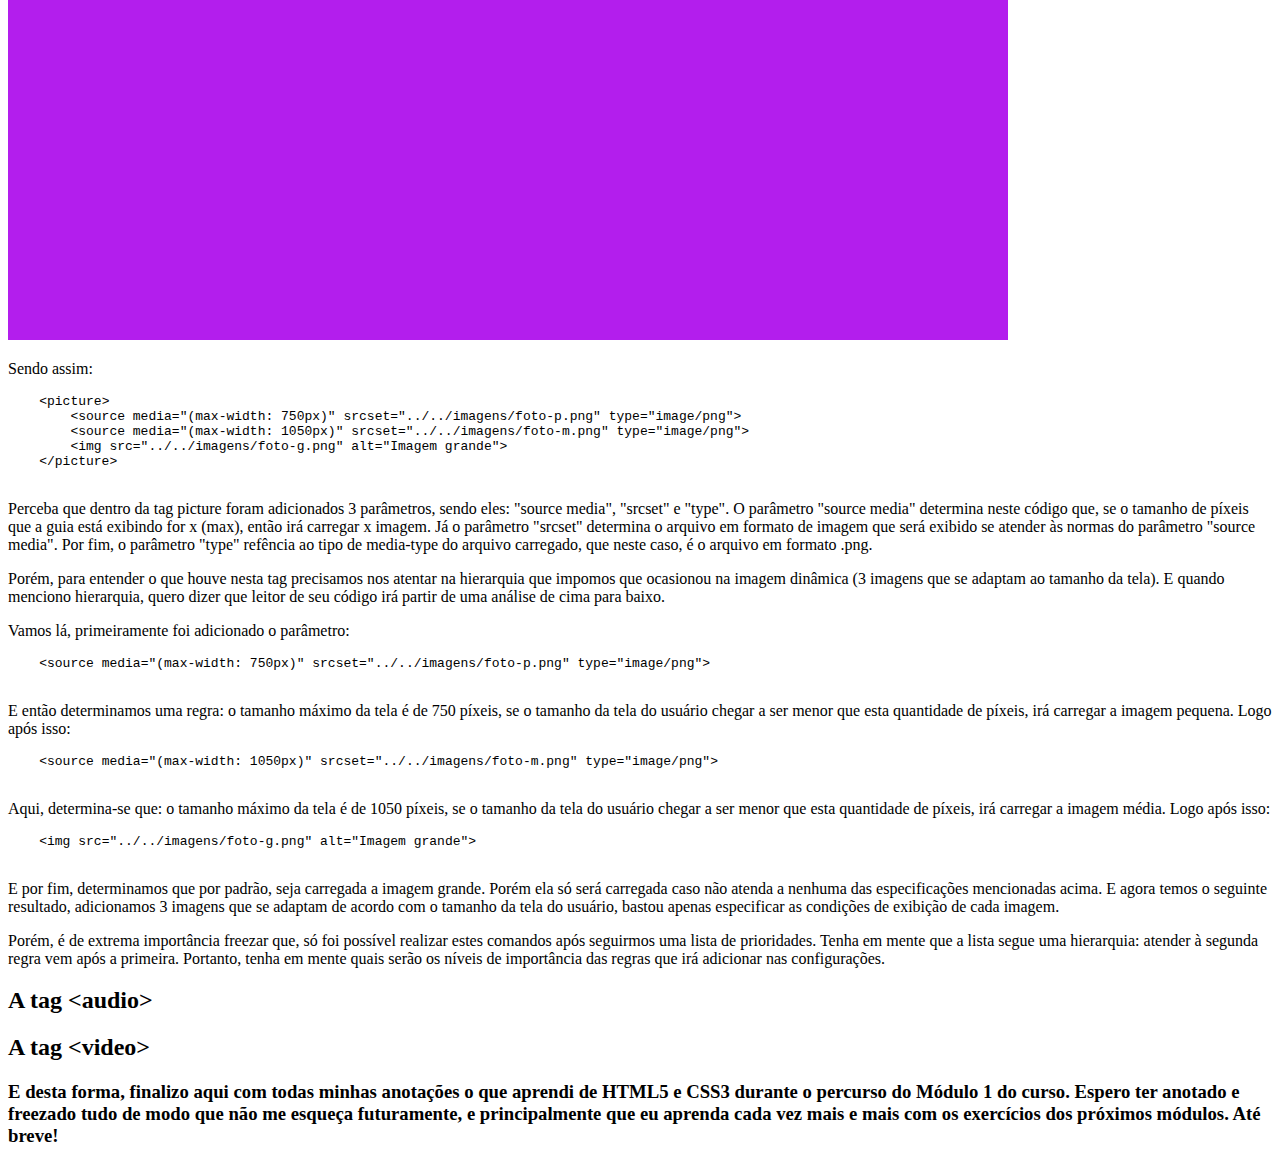
<file: pepo/aulas/ex03/terceira pasta/ex03e.html>
<!DOCTYPE html>
<html lang="pt-br">
<head>
    <meta charset="UTF-8">
    <meta name="viewport" content="width=device-width, initial-scale=1.0">
    <link rel="shortcut icon" href="../../imagens/favicon.ico" type="image/x-icon">
    <title>Continuação do exercício 03</title>
</head>
<body>
    <h1>Continuação</h1>
    <hr>
    <p>Abaixo irei continuar a explicação das tags que separei. Caso tenha fechado a guia anterior por engano:</p>
    <a href="../ex03.html" target="_blank" rel="_external">Primeira página do exercício 03.</a>
    <h2>A tag &lt;img&gt;</h2>
    <p>Em resumo, esta tag tem como função carregar uma imagem à tela do usuário. Existem diferentes tipos de arquivos quando se trata de uma imagem, sendo eles: arquivos .jpeg, .png, e .gif.</p>
    <p>Confira abaixo o exemplo de um arquivo que irei carregar:</p>
    <img src="../../imagens/eyes.jpg" alt="Exemplo de imagem pequena">
    <p>Sendo assim:</p>
    <pre>
    <code>&lt;img src="../../imagens/eyes.jpg" alt="Exemplo de imagem pequena"&gt;</code>
    </pre>
    <p>Perceba que dentro da tag há dois parâmetros, sendo eles: "src" e "alt". O parâmetro "src" vem de search, que referência a busca de um arquivo, ou seja, o arquivo no formato de imagem que estiver neste parâmetro será inserido em seu arquivo .html. Já o parâmetro "alt" vem de alternative, que refência a palavra alternativa à imagem, caso não seja possível inserir a imagem.</p>
    <h2>A tag &lt;picture&gt;</h2>
    <p>Esta tag também tem a função de inserir imagens na tela, porém, vem acompanha de mais parâmetros de configuração. Abaixo irei demonstrar a alteração de exibição de 3 imagens (.png), sendo elas alteradas de acordo com o tamanho da guia aberta:</p>
    <picture>
        <source media="(max-width: 750px)" srcset="../../imagens/foto-p.png" type="image/png">
        <source media="(max-width: 1050px)" srcset="../../imagens/foto-m.png" type="image/png">
        <img src="../../imagens/foto-g.png" alt="Imagem grande">
    </picture>
    <p>Sendo assim:</p>
    <pre>
    <code>&lt;picture&gt;
        &lt;source media="(max-width: 750px)" srcset="../../imagens/foto-p.png" type="image/png"&gt;
        &lt;source media="(max-width: 1050px)" srcset="../../imagens/foto-m.png" type="image/png"&gt;
        &lt;img src="../../imagens/foto-g.png" alt="Imagem grande"&gt;
    &lt;/picture&gt;</code>
    </pre>
    <p>Perceba que dentro da tag picture foram adicionados 3 parâmetros, sendo eles: "source media", "srcset" e "type". O parâmetro "source media" determina neste código que, se o tamanho de píxeis que a guia está exibindo for x (max), então irá carregar x imagem. Já o parâmetro "srcset" determina o arquivo em formato de imagem que será exibido se atender às normas do parâmetro "source media". Por fim, o parâmetro "type" refência ao tipo de media-type do arquivo carregado, que neste caso, é o arquivo em formato .png.</p>
    <p>Porém, para entender o que houve nesta tag precisamos nos atentar na hierarquia que impomos que ocasionou na imagem dinâmica (3 imagens que se adaptam ao tamanho da tela). E quando menciono hierarquia, quero dizer que leitor de seu código irá partir de uma análise de cima para baixo.</p>
    <p>Vamos lá, primeiramente foi adicionado o parâmetro:</p>
    <pre>
    <code>&lt;source media="(max-width: 750px)" srcset="../../imagens/foto-p.png" type="image/png"&gt;</code>
    </pre>
    <p>E então determinamos uma regra: o tamanho máximo da tela é de 750 píxeis, se o tamanho da tela do usuário chegar a ser menor que esta quantidade de píxeis, irá carregar a imagem pequena. Logo após isso:</p>
    <pre>
    <code>&lt;source media="(max-width: 1050px)" srcset="../../imagens/foto-m.png" type="image/png"&gt;</code>
    </pre>
    <p>Aqui, determina-se que: o tamanho máximo da tela é de 1050 píxeis, se o tamanho da tela do usuário chegar a ser menor que esta quantidade de píxeis, irá carregar a imagem média. Logo após isso:</p>
    <pre>
    <code>&lt;img src="../../imagens/foto-g.png" alt="Imagem grande"&gt;</code>
    </pre>
    <p>E por fim, determinamos que por padrão, seja carregada a imagem grande. Porém ela só será carregada caso não atenda a nenhuma das especificações mencionadas acima. E agora temos o seguinte resultado, adicionamos 3 imagens que se adaptam de acordo com o tamanho da tela do usuário, bastou apenas especificar as condições de exibição de cada imagem.</p>
    <p>Porém, é de extrema importância freezar que, só foi possível realizar estes comandos após seguirmos uma lista de prioridades. Tenha em mente que a lista segue uma hierarquia: atender à segunda regra vem após a primeira. Portanto, tenha em mente quais serão os níveis de importância das regras que irá adicionar nas configurações.</p>
    <h2>A tag &lt;audio&gt;</h2>
    <h2>A tag &lt;video&gt;</h2>
    <h3>E desta forma, finalizo aqui com todas minhas anotações o que aprendi de HTML5 e CSS3 durante o percurso do Módulo 1 do curso. Espero ter anotado e freezado tudo de modo que não me esqueça futuramente, e principalmente que eu aprenda cada vez mais e mais com os exercícios dos próximos módulos. Até breve!</h3>
</body>
</html>
</file>
<file: pepo/aulas/ex03/style.css>
h5 {
    background-color: rgb(18, 59, 112);
    color: rgb(24, 185, 51);
    font-family: Arial, Helvetica, sans-serif;
    font-size: 10px;
}
</file>
